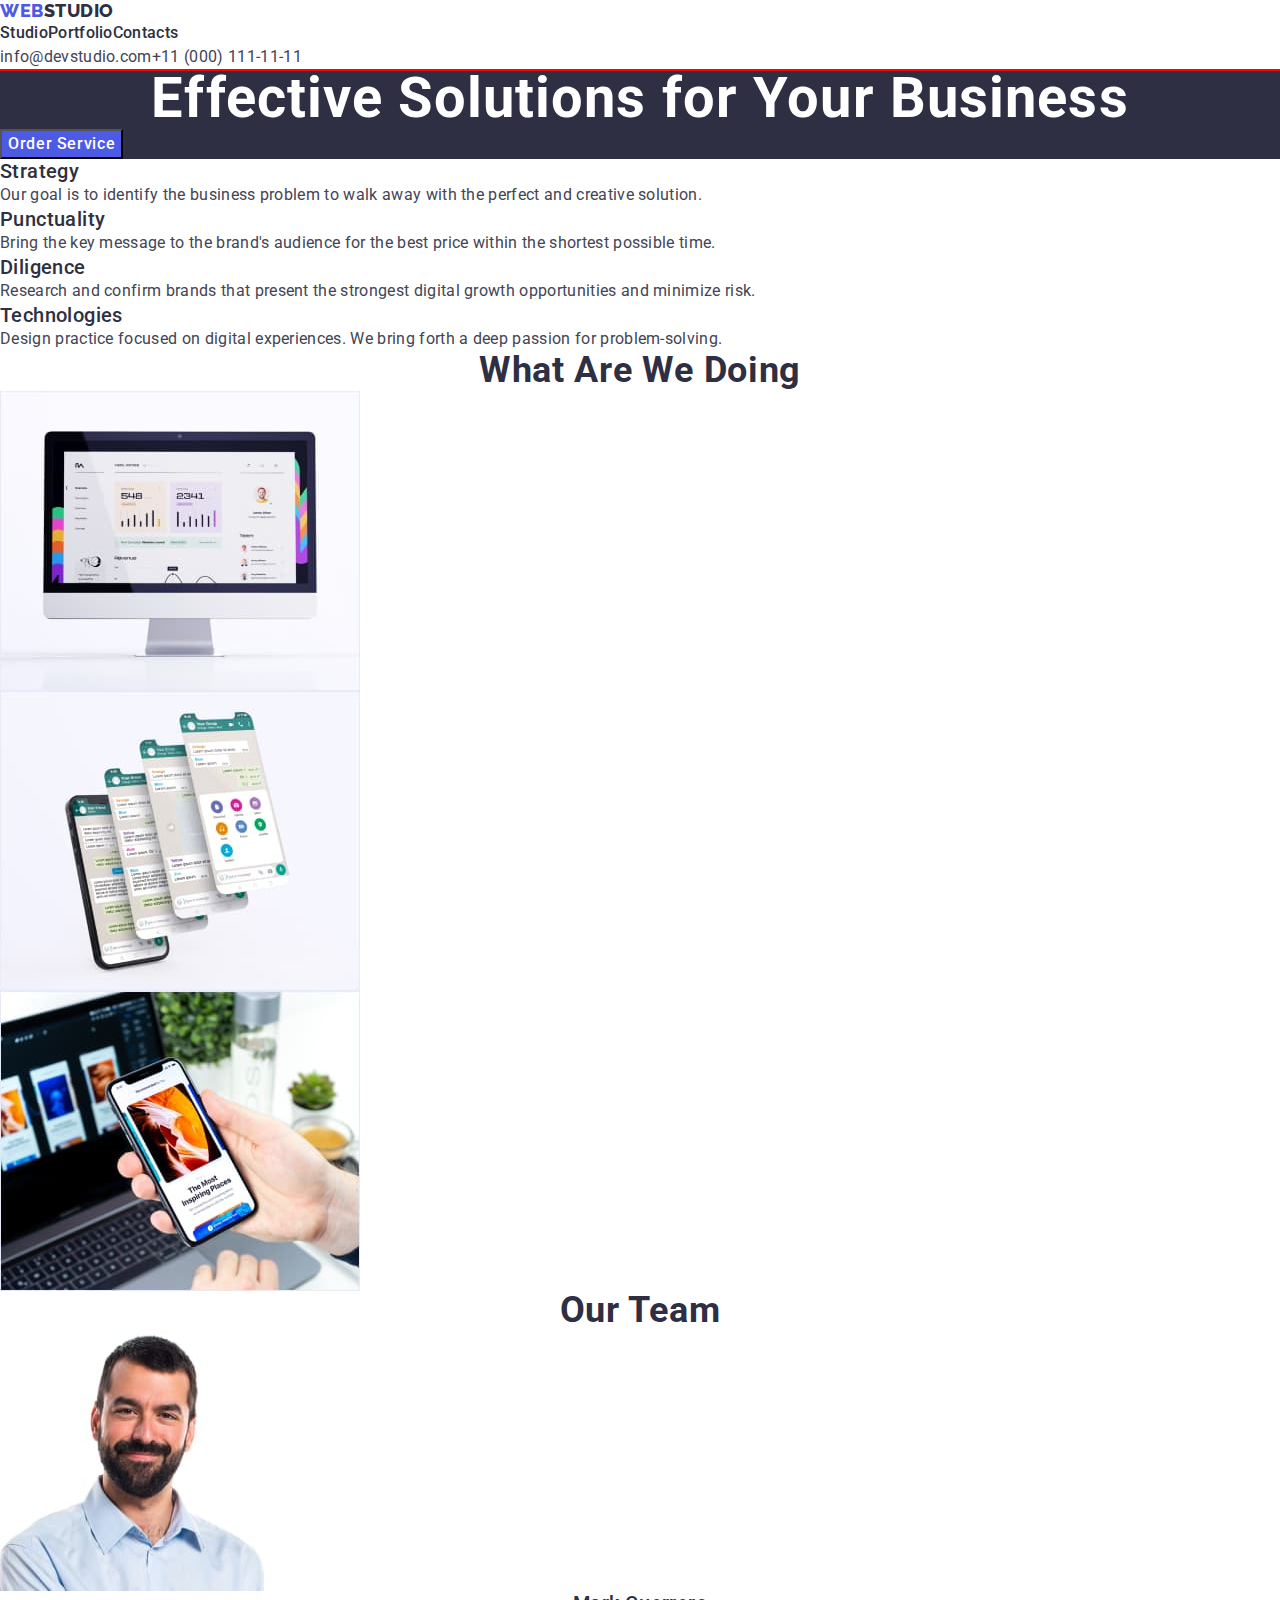
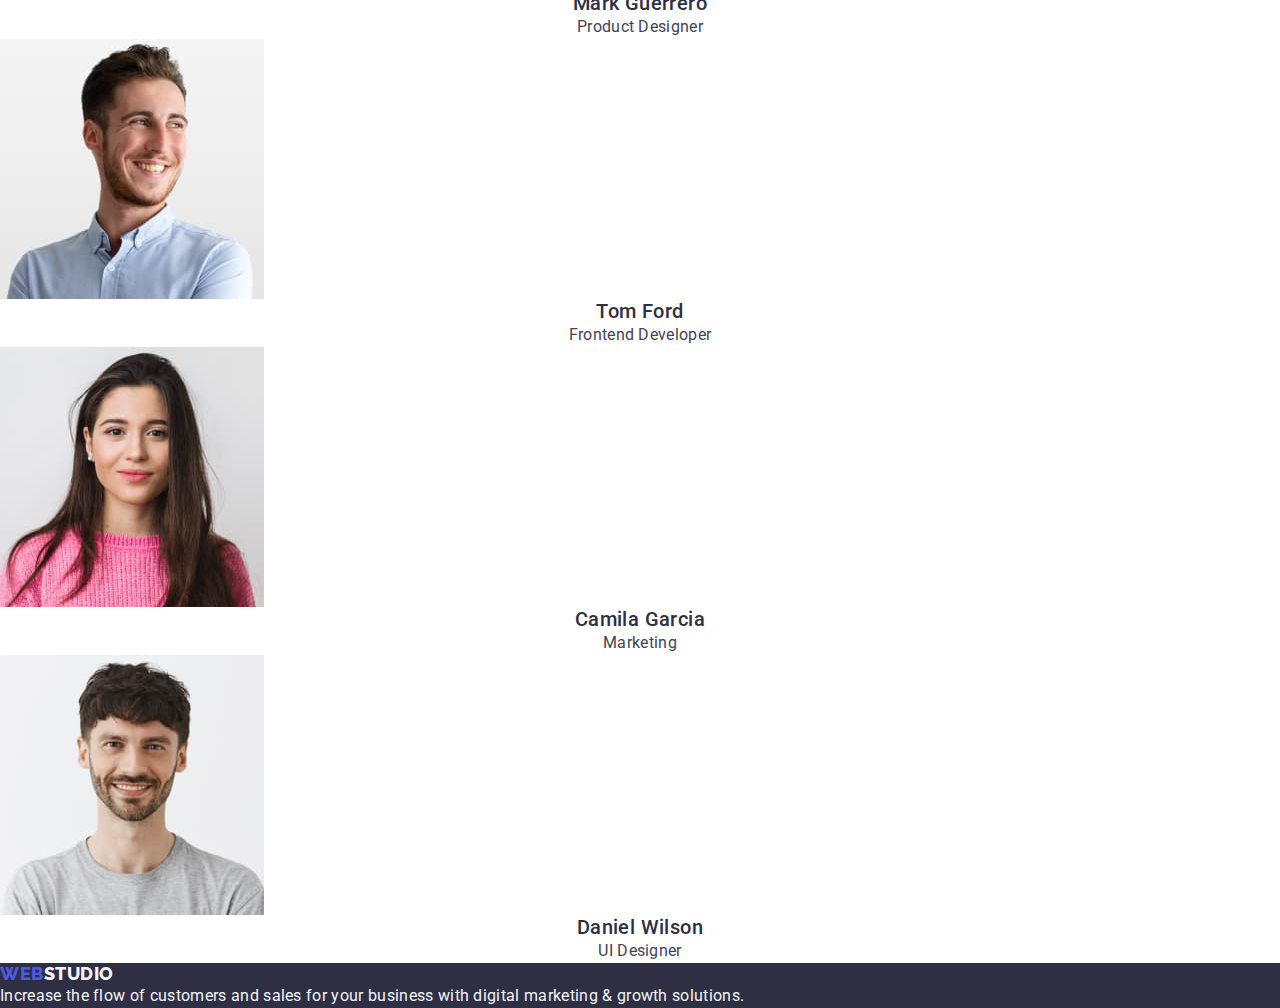
<file: index.html>
<!DOCTYPE html>
<html lang="en">
  <head>
    <meta charset="UTF-8" />
    <meta http-equiv="X-UA-Compatible" content="IE=edge" />
    <meta name="viewport" content="width=device-width, initial-scale=1.0" />
    <title>Studio</title>
    <link rel="preconnect" href="https://fonts.googleapis.com" />
    <link rel="preconnect" href="https://fonts.gstatic.com" crossorigin />
    <link
      href="https://fonts.googleapis.com/css2?family=Raleway:wght@800&family=Roboto:wght@400;500;700;900&display=swap"
      rel="stylesheet"
    />
    <link
      rel="stylesheet"
      href="https://cdnjs.cloudflare.com/ajax/libs/modern-normalize/1.1.0/modern-normalize.min.css"
    />
    <link rel="stylesheet" href="./css/styles.css" />
  </head>
  <body>
    <div class="container">
      <header class="header">
        <nav class="nav">
          <a href="./index.html" class="header-logo link"
            >WEB<span class="header-logo-item">Studio</span></a
          >
          <ul class="header-list list">
            <li class="header-item">
              <a class="header-link link" href="./index.html">Studio</a>
            </li>
            <li class="header-item">
              <a class="header-link link" href="./portfolio.html">Portfolio</a>
            </li>
            <li class="header-item">
              <a class="header-link link" href="">Contacts</a>
            </li>
          </ul>
        </nav>
        <address class="address">
          <ul class="address-list list">
            <li class="address-item">
              <a class="address-link link" href="mailto:info@devstudio.com"
                >info@devstudio.com</a
              >
            </li>
            <li class="address-item">
              <a class="address-link link" href="tel:+110001111111"
                >+11 (000) 111-11-11</a
              >
            </li>
          </ul>
        </address>
      </header>
    </div>
    <main>
      <section class="hero">
        <h1 class="hero-title">Effective Solutions for Your Business</h1>
        <button class="hero-btn" type="button">Order Service</button>
      </section>
      <section class="about">
        <h2 hidden class="about-title">about</h2>
        <ul class="about-list list">
          <li class="about-item">
            <h3 class="about-item-title">Strategy</h3>
            <p class="about-item-text">
              Our goal is to identify the business problem to walk away with the
              perfect and creative solution.
            </p>
          </li>
          <li class="about-item">
            <h3 class="about-item-title">Punctuality</h3>
            <p class="about-item-text">
              Bring the key message to the brand's audience for the best price
              within the shortest possible time.
            </p>
          </li>
          <li class="about-item">
            <h3 class="about-item-title">Diligence</h3>
            <p class="about-item-text">
              Research and confirm brands that present the strongest digital
              growth opportunities and minimize risk.
            </p>
          </li>
          <li class="about-item">
            <h3 class="about-item-title">Technologies</h3>
            <p class="about-item-text">
              Design practice focused on digital experiences. We bring forth a
              deep passion for problem-solving.
            </p>
          </li>
        </ul>
      </section>
      <section class="functions">
        <h2 class="functions-title">What are we doing</h2>
        <ul class="functions-list list">
          <li class="functions-item">
            <img
              src="./images/img-computer.jpg"
              alt="computer shows graphics"
              width="360"
              height="300"
            />
          </li>
          <li class="functions-item">
            <img
              src="./images/img-screenlayers.jpg"
              alt="four iphone screens containing messaging content"
              width="360"
              height="300"
            />
          </li>
          <li class="functions-item">
            <img
              src="./images/img-phone.jpg"
              alt="a man holds iphone in his hand"
              width="360"
              height="300"
            />
          </li>
        </ul>
      </section>
      <section class="team">
        <h2 class="team-title">Our Team</h2>
        <ul class="team-list list">
          <li class="team-list-item">
            <img
              class="team-img"
              src="./images/img-markguerrero.jpg"
              alt="Mark Guerrero portrait photo"
              width="264"
              height="260"
            />
            <h3 class="team-img-name">Mark Guerrero</h3>
            <p class="team-img-text">Product Designer</p>
          </li>
          <li class="team-list-item">
            <img
              class="team-img"
              src="./images/img-tomford.jpg"
              alt="Tom Ford portrait photo"
              width="264"
              height="260"
            />
            <h3 class="team-img-name">Tom Ford</h3>
            <p class="team-img-text">Frontend Developer</p>
          </li>
          <li class="team-list-item">
            <img
              class="team-img"
              src="./images/img-camilagarcia.jpg"
              alt="Camila Garcia portrait photo"
              width="264"
              height="260"
            />
            <h3 class="team-img-name">Camila Garcia</h3>
            <p class="team-img-text">Marketing</p>
          </li>
          <li class="team-list-item">
            <img
              class="team-img"
              src="./images/img-danielwilson.jpg"
              alt="Daniel Wilson portrait photo"
              width="264"
              height="260"
            />
            <h3 class="team-img-name">Daniel Wilson</h3>
            <p class="team-img-text">UI Designer</p>
          </li>
        </ul>
      </section>
    </main>
    <footer class="footer">
      <a href="./index.html" class="footer-logo link"
        >Web<span class="footer-logo-item">Studio</span></a
      >
      <p class="footer-text">
        Increase the flow of customers and sales for your business with digital
        marketing & growth solutions.
      </p>
    </footer>
  </body>
</html>
</file>
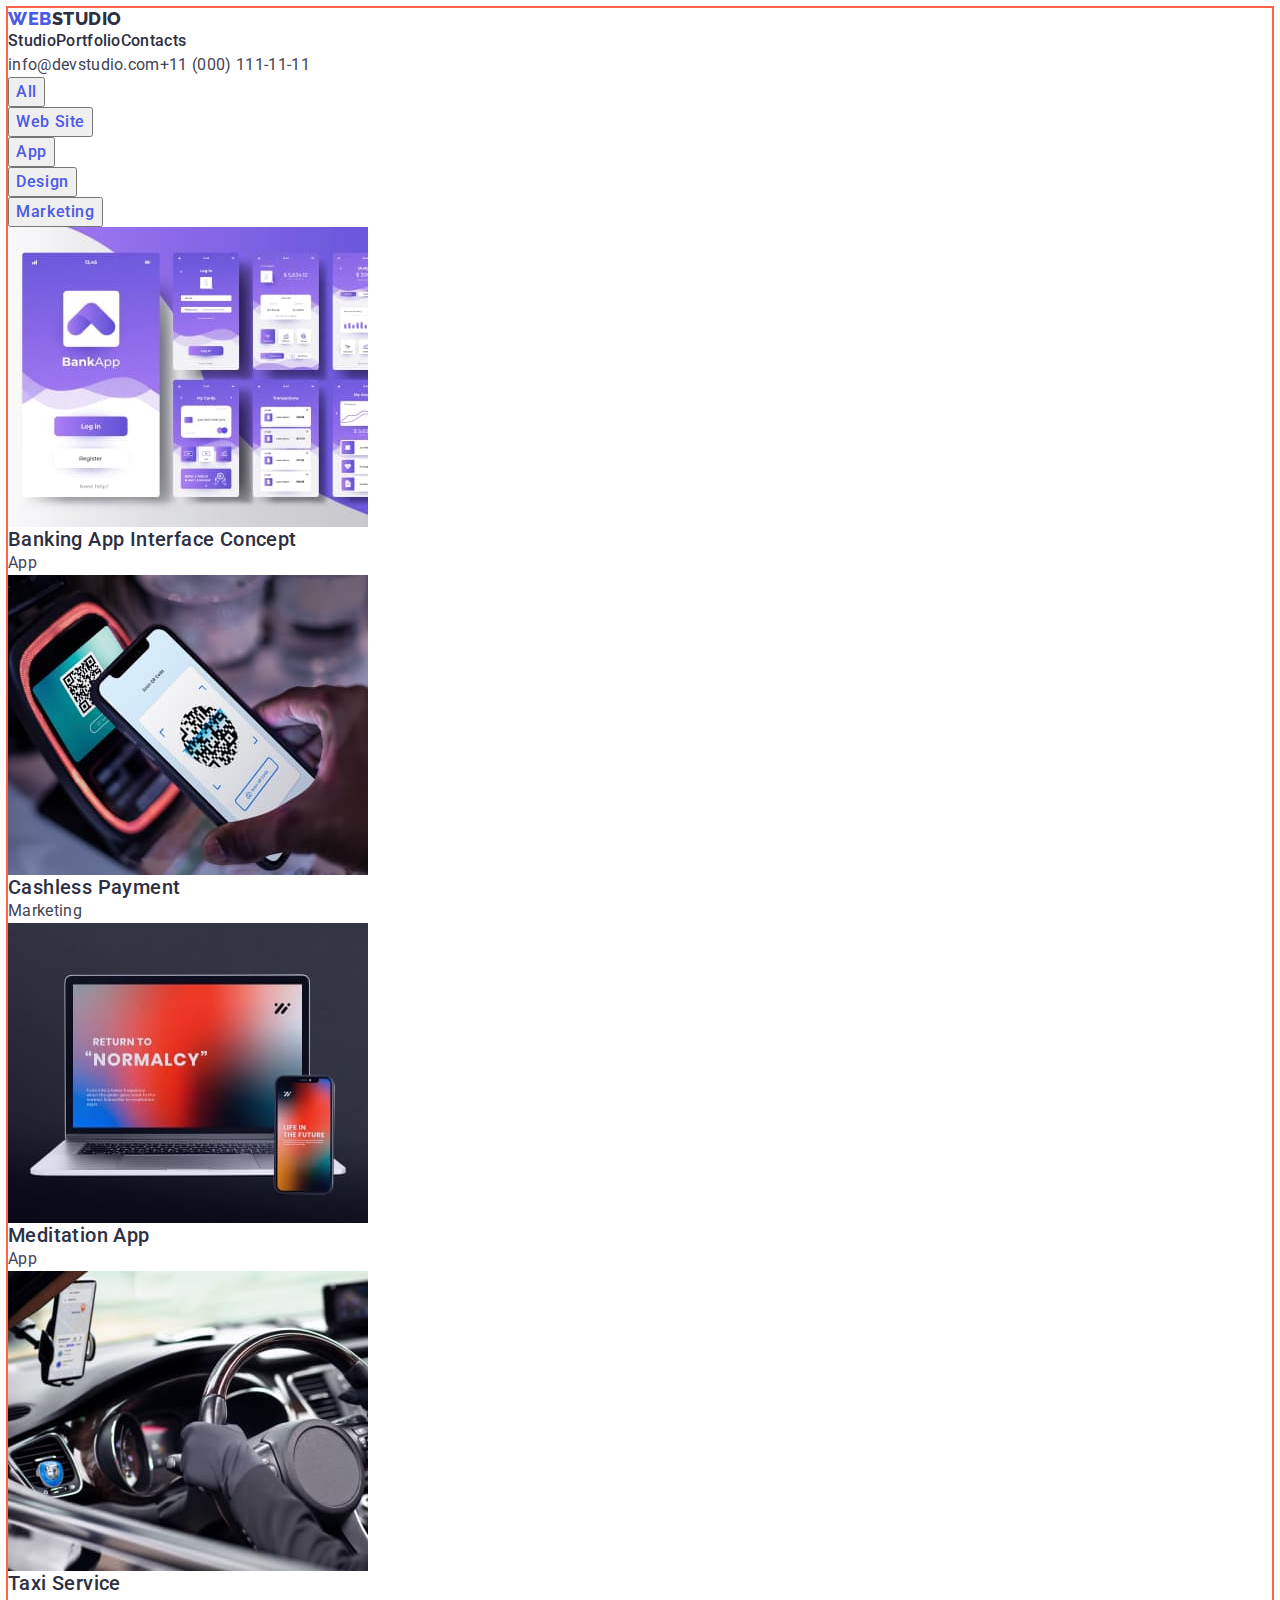
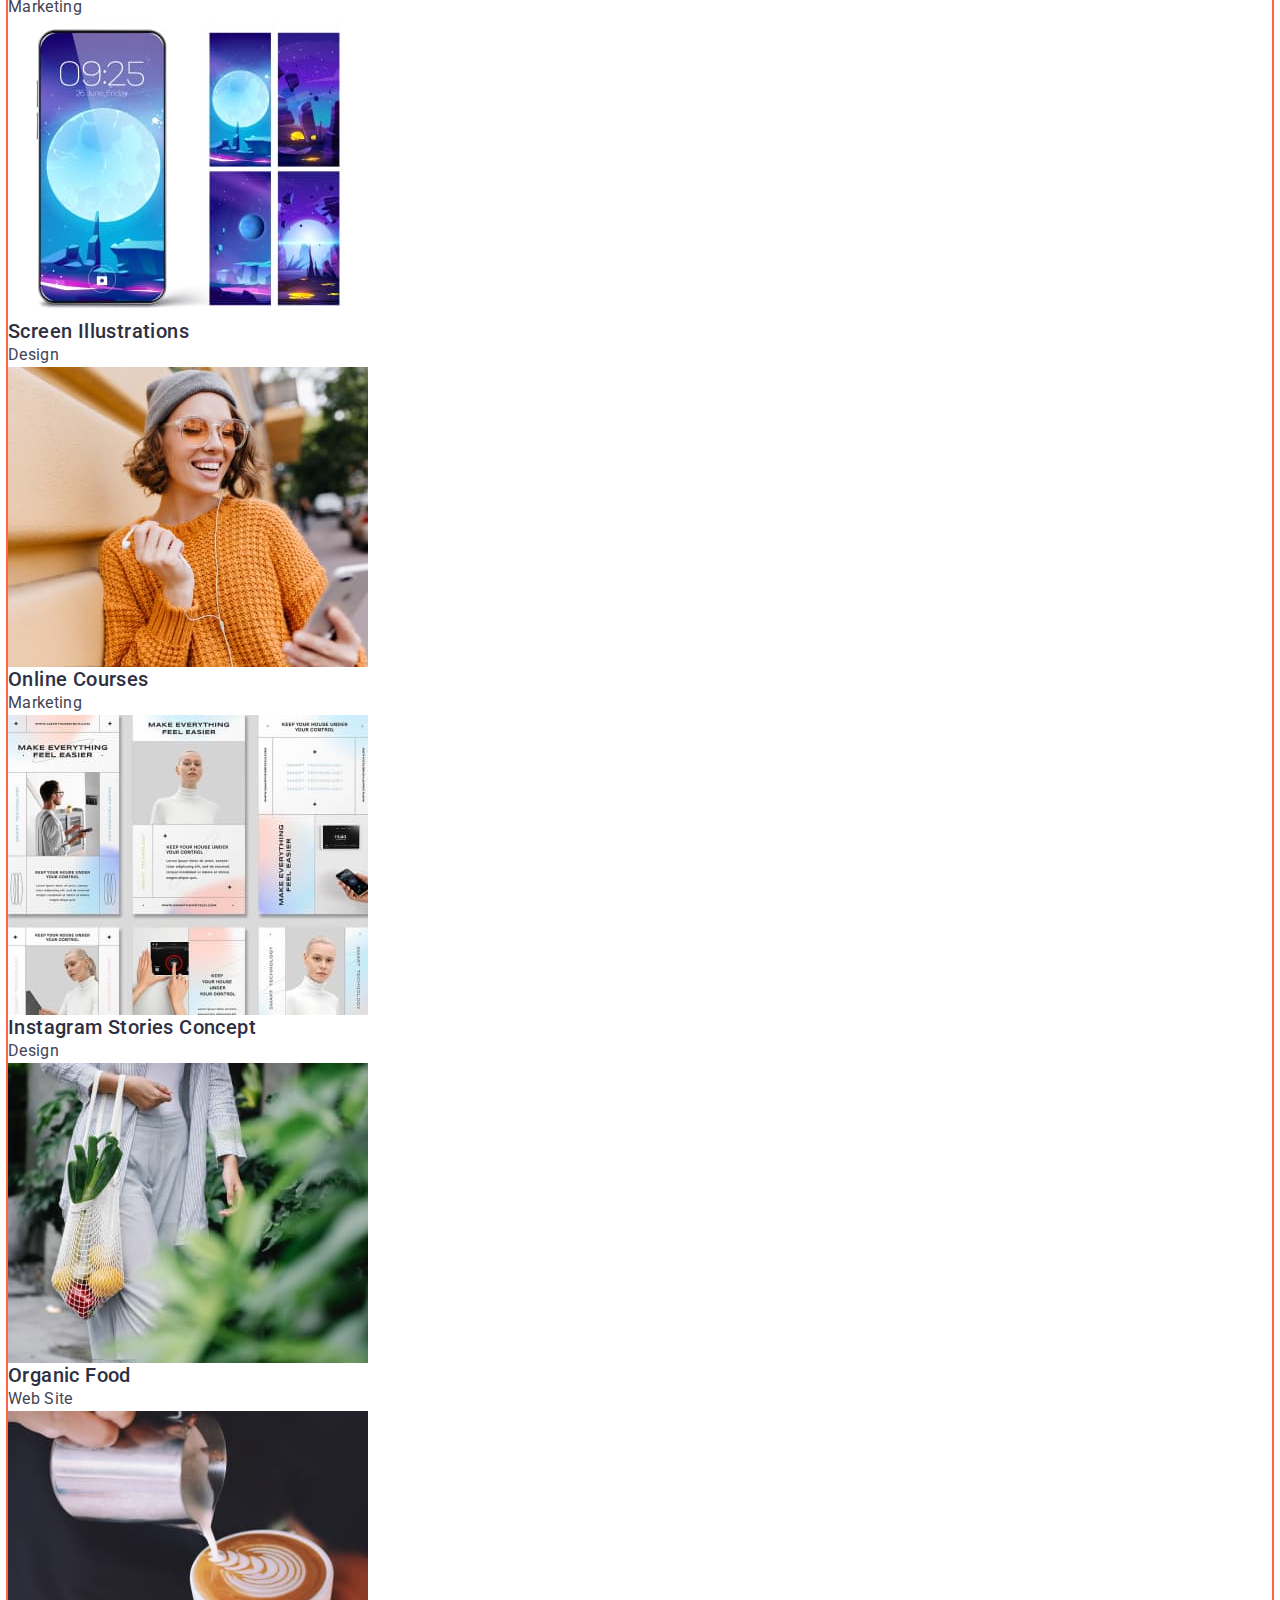
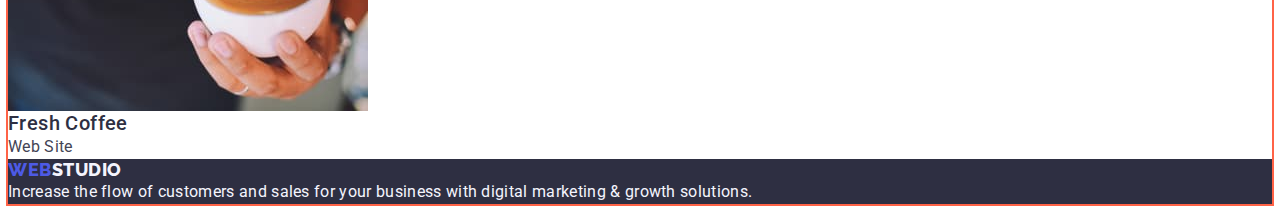
<file: portfolio.html>
<!DOCTYPE html>
<html lang="en">
  <head>
    <meta charset="UTF-8" />
    <meta http-equiv="X-UA-Compatible" content="IE=edge" />
    <meta name="viewport" content="width=device-width, initial-scale=1.0" />
    <title>Portfolio</title>
    <link rel="preconnect" href="https://fonts.googleapis.com" />
    <link rel="preconnect" href="https://fonts.gstatic.com" crossorigin />
    <link
      href="https://fonts.googleapis.com/css2?family=Raleway:wght@800&family=Roboto:wght@400;500;700;900&display=swap"
      rel="stylesheet"
    />
    <link rel="stylesheet" href="./css/styles.css" />
  </head>
  <body>
    <header class="header">
      <nav class="nav">
        <a href="./index.html" class="header-logo link"
          >WEB<span class="header-logo-item">Studio</span></a
        >
        <ul class="header-list list">
          <li class="header-item">
            <a class="header-link link" href="./index.html">Studio</a>
          </li>
          <li class="header-item">
            <a class="header-link link" href="./portfolio.html">Portfolio</a>
          </li>
          <li class="header-item">
            <a class="header-link link" href="">Contacts</a>
          </li>
        </ul>
      </nav>
      <address class="address">
        <ul class="address-list list">
          <li class="address-item">
            <a class="address-link link" href="mailto:info@devstudio.com"
              >info@devstudio.com</a
            >
          </li>
          <li class="address-item">
            <a class="address-link link" href="tel:+110001111111"
              >+11 (000) 111-11-11</a
            >
          </li>
        </ul>
      </address>
    </header>
    <main>
      <section class="products">
        <h1 hidden class="products-title">products</h1>
        <ul class="filters-list list">
          <li class="filters-list-item">
            <button type="button" class="filters-btn">All</button>
          </li>
          <li class="filters-list-item">
            <button type="button" class="filters-btn">Web Site</button>
          </li>
          <li class="filters-list-item">
            <button type="button" class="filters-btn">App</button>
          </li>
          <li class="filters-list-item">
            <button type="button" class="filters-btn">Design</button>
          </li>
          <li class="filters-list-item">
            <button type="button" class="filters-btn">Marketing</button>
          </li>
        </ul>
        <ul class="products-list list">
          <li class="products-list-item">
            <a href="" class="products-link link">
              <img
                src="./images/img-bankingapp.jpg"
                alt="Banking App Interface Concept"
                width="360"
                height="300"
              />
              <h2 class="products-item-title">Banking App Interface Concept</h2>
              <p class="products-item-text">App</p></a
            >
          </li>
          <li class="products-list-item">
            <a href="" class="products-link link">
              <img
                src="./images/img-cashlesspayment.jpg"
                alt="Cashless Payment"
                width="360"
                height="300"
              />
              <h2 class="products-item-title">Cashless Payment</h2>
              <p class="products-item-text">Marketing</p></a
            >
          </li>
          <li class="products-list-item">
            <a href="" class="products-link link">
              <img
                src="./images/img-meditationapp.jpg"
                alt="Meditation App"
                width="360"
                height="300"
              />
              <h2 class="products-item-title">Meditation App</h2>
              <p class="products-item-text">App</p></a
            >
          </li>
          <li class="products-list-item">
            <a href="" class="products-link link">
              <img
                src="./images/img-taxiservice.jpg"
                alt="Taxi Service"
                width="360"
                height="300"
              />
              <h2 class="products-item-title">Taxi Service</h2>
              <p class="products-item-text">Marketing</p></a
            >
          </li>
          <li class="products-list-item">
            <a href="" class="products-link link">
              <img
                src="./images/img-screenillustrations.jpg"
                alt="Screen Illustrations"
                width="360"
                height="300"
              />
              <h2 class="products-item-title">Screen Illustrations</h2>
              <p class="products-item-text">Design</p></a
            >
          </li>
          <li class="products-list-item">
            <a href="" class="products-link link">
              <img
                src="./images/img-onlinecourses.jpg"
                alt="Online Courses"
                width="360"
                height="300"
              />
              <h2 class="products-item-title">Online Courses</h2>
              <p class="products-item-text">Marketing</p></a
            >
          </li>
          <li class="products-list-item">
            <a href="" class="products-link link">
              <img
                src="./images/img-instastoriesconcept.jpg"
                alt="Instagram Stories Concept"
                width="360"
                height="300"
              />
              <h2 class="products-item-title">Instagram Stories Concept</h2>
              <p class="products-item-text">Design</p></a
            >
          </li>
          <li class="products-list-item">
            <a href="" class="products-link link">
              <img
                src="./images/img-organicfood.jpg"
                alt="Organic Food"
                width="360"
                height="300"
              />
              <h2 class="products-item-title">Organic Food</h2>
              <p class="products-item-text">Web Site</p></a
            >
          </li>
          <li class="products-list-item">
            <a href="" class="products-link link">
              <img
                src="./images/img-freshcoffee.jpg"
                alt="Fresh Coffee"
                width="360"
                height="300"
              />
              <h2 class="products-item-title">Fresh Coffee</h2>
              <p class="products-item-text">Web Site</p></a
            >
          </li>
        </ul>
      </section>
    </main>
    <footer class="footer">
      <a href="./index.html" class="footer-logo link"
        >Web<span class="footer-logo-item">Studio</span></a
      >
      <p class="footer-text">
        Increase the flow of customers and sales for your business with digital
        marketing & growth solutions.
      </p>
    </footer>
  </body>
</html>
</file>
<file: css/styles.css>
html {
    box-sizing: border-box;
}

:root {
    --primary-text-color: #2E2F42;
    --secondary-text-color: #434455;
    --primary-accent-color: #4D5AE5;
    --secondary-accent-color: #404bbf;
    --primary-white-color: #FFFFFF;
    --secondary-white-color: #F4F4FD;
    --logo-color: #4D5AE5;
}

body {
background-color: #FFFFFF;
color: #434455;
font-family: 'Roboto', sans-serif; 
outline: 2px solid tomato;
}

/* --------------HEADER-------------- */

.header-logo {
font-family: 'Raleway', sans-serif;
    font-weight: 800;
    font-size: 18px;
    line-height: 1.17;
    display: flex;
    align-items: center;
    letter-spacing: 0.03em;
    text-transform: uppercase;
    color: var(--logo-color);
}

.link {
text-decoration: none;
}

.header-logo-item {
    color: var(--primary-text-color);
}

.list {
    list-style: none;
    margin: 0;
    padding: 0;
}

h1,h2,h3,h4,h5,h6,p {
    margin: 0;
}

ul {
    padding-left: 0;
    margin: 0;
}

address {
    font-style: normal;
}

button {
    cursor: pointer;
}

.container {
    margin: 0 auto;
    outline: 2px solid red;
}

img {
    display: block;
}

.header-list {
    display: flex;
}

.header-link {
    display: block;
    font-weight: 500;
        font-size: 16px;
        line-height: 1.5;   
        letter-spacing: 0.02em; 
        color: var(--primary-text-color);
}

.header-link:hover,
.header-link:focus {
color: var(--secondary-accent-color);
}

.address-list {
    display: flex;
}

.address-link {
    display: block;
        font-size: 16px;
        line-height: 1.5;
        letter-spacing: 0.02em;
        color: var(--secondary-text-color);
}

.address-link:hover,
.address-link:focus {
    color: var(--secondary-accent-color);
}

/** -------------------------MAIN-PAGE------------------------- */
/* --------------HERO-------------- */

.hero {
    background-color: var(--primary-text-color);
}

.hero-title {
        font-size: 56px;
        line-height: 1.07;
        text-align: center;
        letter-spacing: 0.02em; 
        color: var(--primary-white-color);
}

.hero-btn {
    font-family: inherit;
    font-weight: 500;
        font-size: 16px;
        line-height: 1.5;
        display: flex;
        align-items: center;
        letter-spacing: 0.04em;
        color: var(--primary-white-color);
        background-color: var(--primary-accent-color);
}

.hero-btn:hover,
.hero-btn:focus {
    color: var(--primary-white-color);
    background-color: var(--secondary-accent-color);
}

/* --------------ABOUT-------------- */

.about-item-title {
    font-weight: 500;
        font-size: 20px;
        line-height: 1.2;
        letter-spacing: 0.02em;
        color: var(--primary-text-color);
}

.about-item-text {
    font-size: 16px;
        line-height: 1.5;
        letter-spacing: 0.02em;
        color: var(--secondary-text-color);
}

/* --------------FUNCTIONS-------------- */

.functions-title {
    font-size: 36px;
        line-height: 1.11;
        text-align: center;
        letter-spacing: 0.02em;
        text-transform: capitalize;
        color: var(--primary-text-color);
}


/* --------------TEAM-------------- */

.team-title {
    font-size: 36px;
        line-height: 1.11;
        text-align: center;
        letter-spacing: 0.02em;
        text-transform: capitalize;
        color: var(--primary-text-color);
}

.team-img-name {
    font-weight: 500;
        font-size: 20px;
        line-height: 1.2;
        text-align: center;
        letter-spacing: 0.02em;
        color: var(--primary-text-color);
}

.team-img-text {
    font-size: 16px;
        line-height: 1.5;
        text-align: center;
        letter-spacing: 0.02em;
        color: var(--secondary-text-color);
}

/** -------------------------PORTFOLIO------------------------- */
/* --------------PRODUCTS-------------- */

.filters-btn {
    font-family: inherit;
    font-weight: 500;
    font-size: 16px;
    line-height: 1.5;
    display: flex;
    align-items: center;
    text-align: center;
    letter-spacing: 0.04em;
    color: var(--primary-accent-color);
    cursor: pointer;
}

.filters-btn:hover,
.filters-btn:focus {
    background-color: var(--secondary-accent-color);
    color: var(--primary-white-color);
}

.products-item-title {
    font-weight: 500;
        font-size: 20px;
        line-height: 1.2;
        letter-spacing: 0.02em;
        color: var(--primary-text-color);
}

.products-item-text {
    font-size: 16px;
        line-height: 1.5;
        letter-spacing: 0.02em;
        color: var(--secondary-text-color);
}

/* --------------FOOTER-------------- */

.footer {
    background-color: var(--primary-text-color);
}

.footer-logo {
    font-family: 'Raleway', sans-serif;
        font-weight: 800;
        font-size: 18px;
        line-height: 1.17;
        display: flex;
        align-items: center;
        letter-spacing: 0.03em;
        text-transform: uppercase;
        color: var(--logo-color);
}

.footer-logo-item {
    color: var(--secondary-white-color);
}

.footer-text {
font-size: 16px;
    line-height: 1.5;
    letter-spacing: 0.02em;
    color: var(--secondary-white-color);
}
</file>
